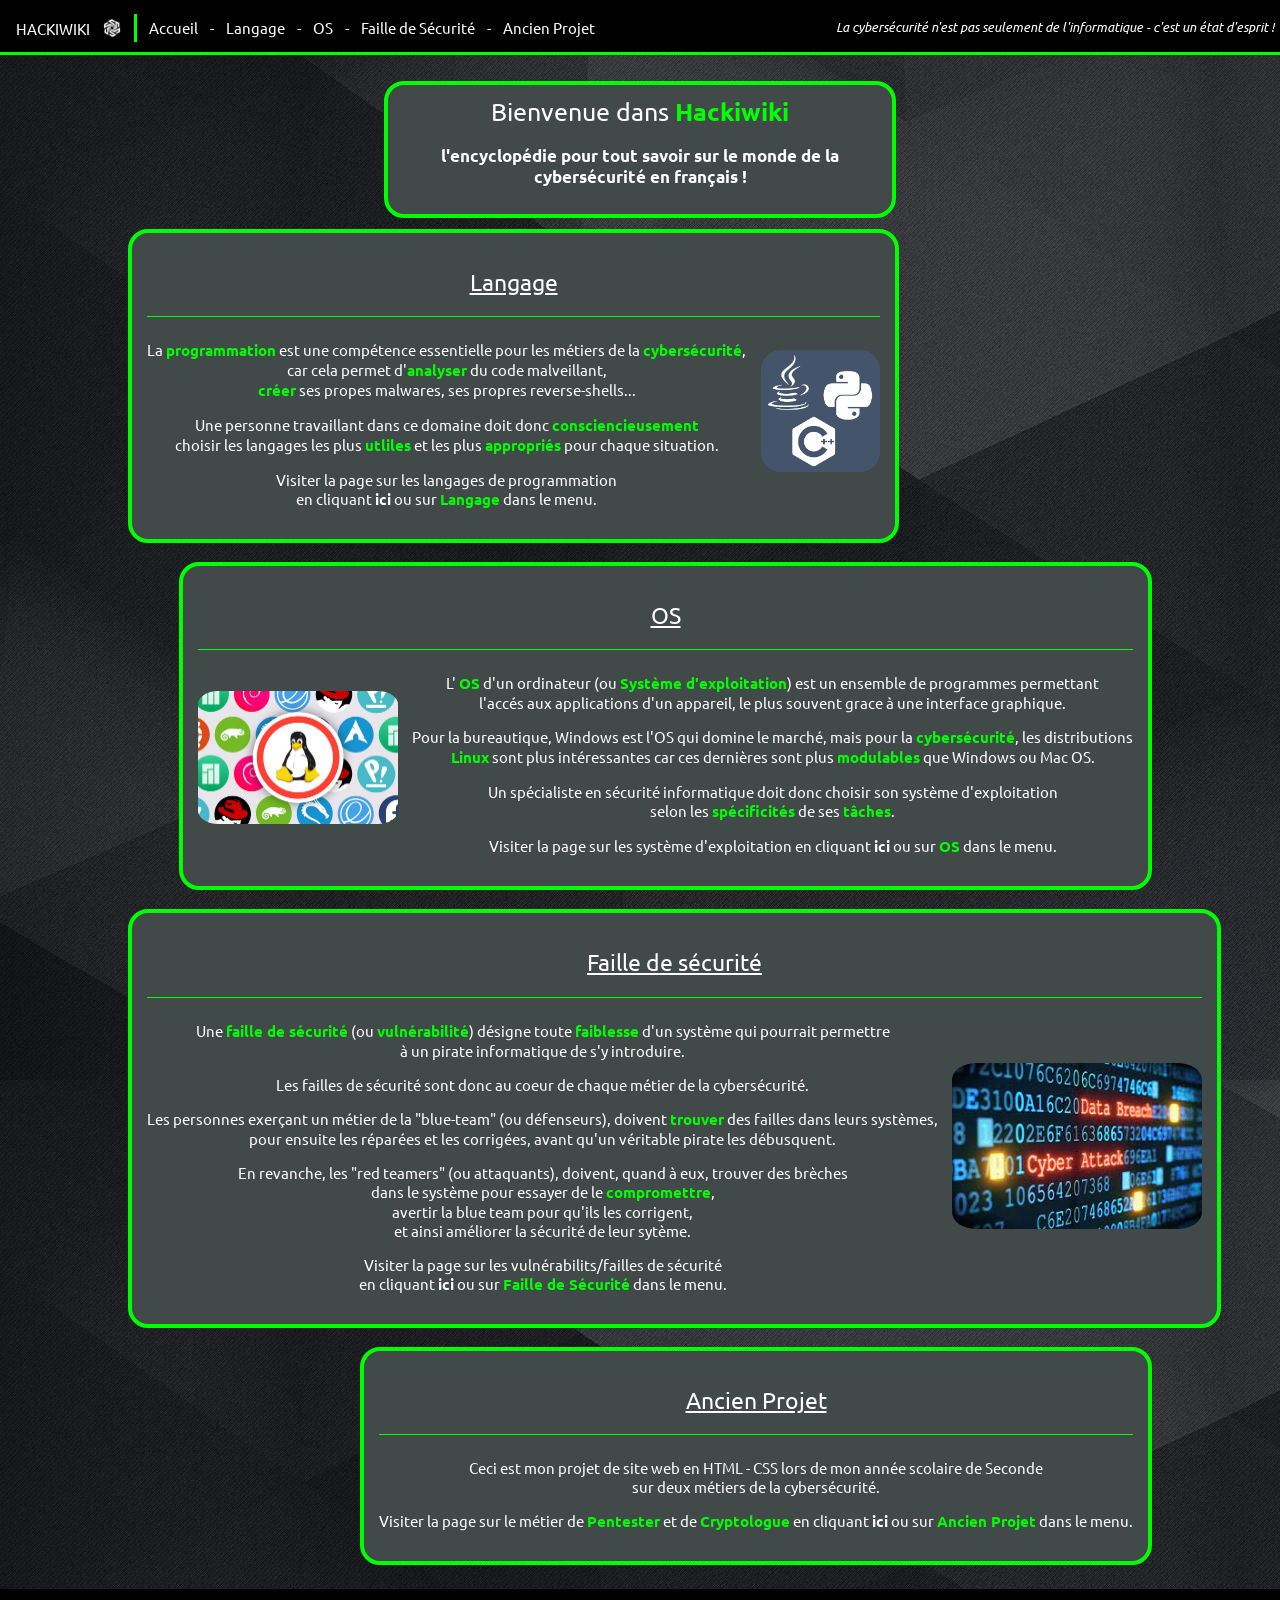
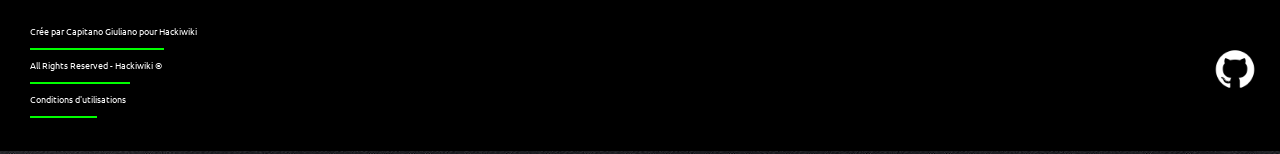
<file: index.html>
<!DOCTYPE html>
<html lang="en">

    <head>

        <meta charset="utf8">
        <meta http-equiv="X-UA-Compatible" content="IE=edge">
        <meta name="viewport" content="width=device-width, initial-scale=1.0">

        <link rel="stylesheet" href="Styles/index.css">

        <link rel="preconnect" href="https://fonts.googleapis.com">
        <link rel="preconnect" href="https://fonts.gstatic.com" crossorigin>
        <link href="https://fonts.googleapis.com/css2?family=Bebas+Neue&family=Odibee+Sans&family=Ubuntu:wght@300&display=swap" rel="stylesheet">

        <title>
            Hackiwiki
        </title>

        <link rel="shortcut icon" type="image/x-icon" href="Images/logo.png" />

    </head>
    
    <body>
    
        <header>

            <div class="menu">
        
                <ul>
                    <li class="title"><a href="index.html" style="font-size: 15px; margin-left: 10px;">HACKIWIKI</a></li>
                    <li><a href="index.html"> <img src="Images/logo.png" alt="logo"></a></li>
                    <li style="margin-top: 0;"><div class="vertical_line"></div></li>
                    <li class="button"><a href="index.html">Accueil</a></li>
                    <li>-</li>
                    <li class="button"><a href="language.html">Langage</a></li>
                    <li>-</li>
                    <li class="button"><a href="os.html">OS</a></li>
                    <li>-</li>
                    <li class="button"><a href="breach.html">Faille de Sécurité</a></li>
                    <li>-</li>
                    <li class="button"><a href="https://giulianocap.github.io/SNT/main.html" target="_blank"">Ancien Projet</a></li>
                    <li class="slogan" style="float:right">La cybersécurité n'est pas seulement de l'informatique - c'est un état d'esprit !</li>
                    <div class="horizontal-line"></div>
                </ul>
                
            </div>

        </header>

        <div class="slogan">
            <h2>    
                <em>La cybersécurité n'est pas seulement de l'informatique - c'est un état d'esprit !</em>
            </h2>
        </div>
    

    <main>
        <section id="intro" style="margin-top: 2.3%;">

            <h2 class="welcome">
                Bienvenue dans <span class="green_text">Hackiwiki</span>
            </h2>

            <h3 style="font-size: 17px;">
                l'encyclopédie pour tout savoir sur le monde de la cybersécurité en français !
            </h3>
                
        </section>

        <section id="left">

            <h2 class="title">
                Langage
            </h2>

            <hr>

            <div class="text">
                <p>
                    La <span class="green_text">programmation</span> est une compétence essentielle pour les métiers de la <span class="green_text">cybersécurité</span>, <br>
                    car cela permet d'<span class="green_text">analyser</span> du code malveillant,<br>
                    <span class="green_text">créer</span> ses propes malwares, ses propres reverse-shells...
                </p>
                <p>
                    Une personne travaillant dans ce domaine doit donc <span class="green_text">consciencieusement</span><br>
                    choisir les langages les plus <span class="green_text">utliles</span> et les plus <span class="green_text">appropriés</span> pour chaque situation.
                </p>
                <p>
                    Visiter la page sur les langages de programmation<br>
                    en cliquant <a href="language.html" class="link">ici</a> ou sur <span class="green_text">Langage</span> dans le menu.
                </p>
            </div>

            <div class="img_langage">
                <img src="Images/program_lang.png" alt="programming_languages">
            </div>

        </section>


        <section id="right">

            <h2 class="title">
                OS
            </h2>
            
            <hr>

            <div class="img_os">
                <img src="Images/os.png" alt="os">
            </div>

            <div class="text">
                <p>
                    L' <span class="green_text">OS</span> d'un ordinateur (ou <span class="green_text">Système d'exploitation</span>) est un ensemble de programmes permettant<br>
                    l'accés aux applications d'un appareil, le plus souvent grace à une interface graphique.
                </p>
                <p>
                    Pour la bureautique, Windows est l'OS qui domine le marché, mais pour la <span class="green_text">cybersécurité</span>, les distributions<br>
                    <span class="green_text">Linux</span> sont plus intéressantes car ces dernières sont plus <span class="green_text">modulables</span> que Windows ou Mac OS.
                </p>
                <p>
                    Un spécialiste en sécurité informatique doit donc choisir son système d'exploitation<br>
                    selon les <span class="green_text">spécificités</span> de ses <span class="green_text">tâches</span>.
                </p>
                <p>
                    Visiter la page sur les système d'exploitation en cliquant <a href="os.html" class="link">ici</a> ou sur <span class="green_text">OS</span> dans le menu.
                </p>
            </div>

        </section>

        <section id="left">

            <h2 class="title">
                Faille de sécurité
            </h2>

            <hr>

            <div class="text">
                <p>
                    Une <span class="green_text">faille de sécurité</span> (ou <span class="green_text">vulnérabilité</span>) désigne toute <span class="green_text">faiblesse</span> d'un système qui pourrait permettre<br>
                    à un pirate informatique de s'y introduire.
                </p>
                <p>
                    Les failles de sécurité sont donc au coeur de chaque métier de la cybersécurité.
                </p>
                <p>
                    Les personnes exerçant un métier de la "blue-team" (ou défenseurs), doivent <span class="green_text">trouver</span> des failles dans leurs systèmes,<br> 
                    pour ensuite les réparées et les corrigées, avant qu'un véritable pirate les débusquent.
                </p>
                <p>
                    En revanche, les "red teamers" (ou attaquants), doivent, quand à eux, trouver des brèches <br>
                    dans le système pour essayer de le <span class="green_text">compromettre</span>,<br>
                    avertir la blue team pour qu'ils les corrigent,<br>
                    et ainsi améliorer la sécurité de leur sytème.
                </p>
                <p>
                    Visiter la page sur les vulnérabilits/failles de sécurité<br>
                    en cliquant <a href="breach.html" class="link">ici</a> ou sur <span class="green_text">Faille de Sécurité</span> dans le menu.
                </p>
            </div>

            <div class="img_breach">
                <img src="Images/breach.png" alt="breach">
            </div>

        </section>

        <section id="right">

            <h2 class="title">
                Ancien Projet
            </h2>
            
            <hr>

            <div class="text">
                <p>
                    Ceci est mon projet de site web en HTML - CSS lors de mon année scolaire de Seconde<br>
                    sur deux métiers de la cybersécurité.
                </p>
                <p>
                    Visiter la page sur le métier de <span class="green_text">Pentester</span> et de <span class="green_text">Cryptologue</span> en cliquant <a href="os.html" class="link">ici</a> ou sur <span class="green_text">Ancien Projet</span> dans le menu.
                </p>
            </div>

        </section>

    </main>

    <footer>
        <div>
            <ul>
                <li>Crée par Capitano Giuliano pour Hackiwiki</li>
                <li><div class="horizontal-line" style="width: 80%;"></div></li>
                <li>All Rights Reserved - Hackiwiki &copy;</li>
                <li><div class="horizontal-line" style="width: 60%;"></div></li>
                <li><a href="https://policies.google.com/terms?hl=fr" target="_blank">Conditions d'utilisations</a></li>
                <li><div class="horizontal-line" style="width: 40%;"></div></li>
            </ul>
        </div>

        <a href="https://github.com/GiulianoCap" target="_blank" class="github"><img src="Images/github.png" alt="GitHub"></a>

    </footer>

    </body>

</html>
</file>
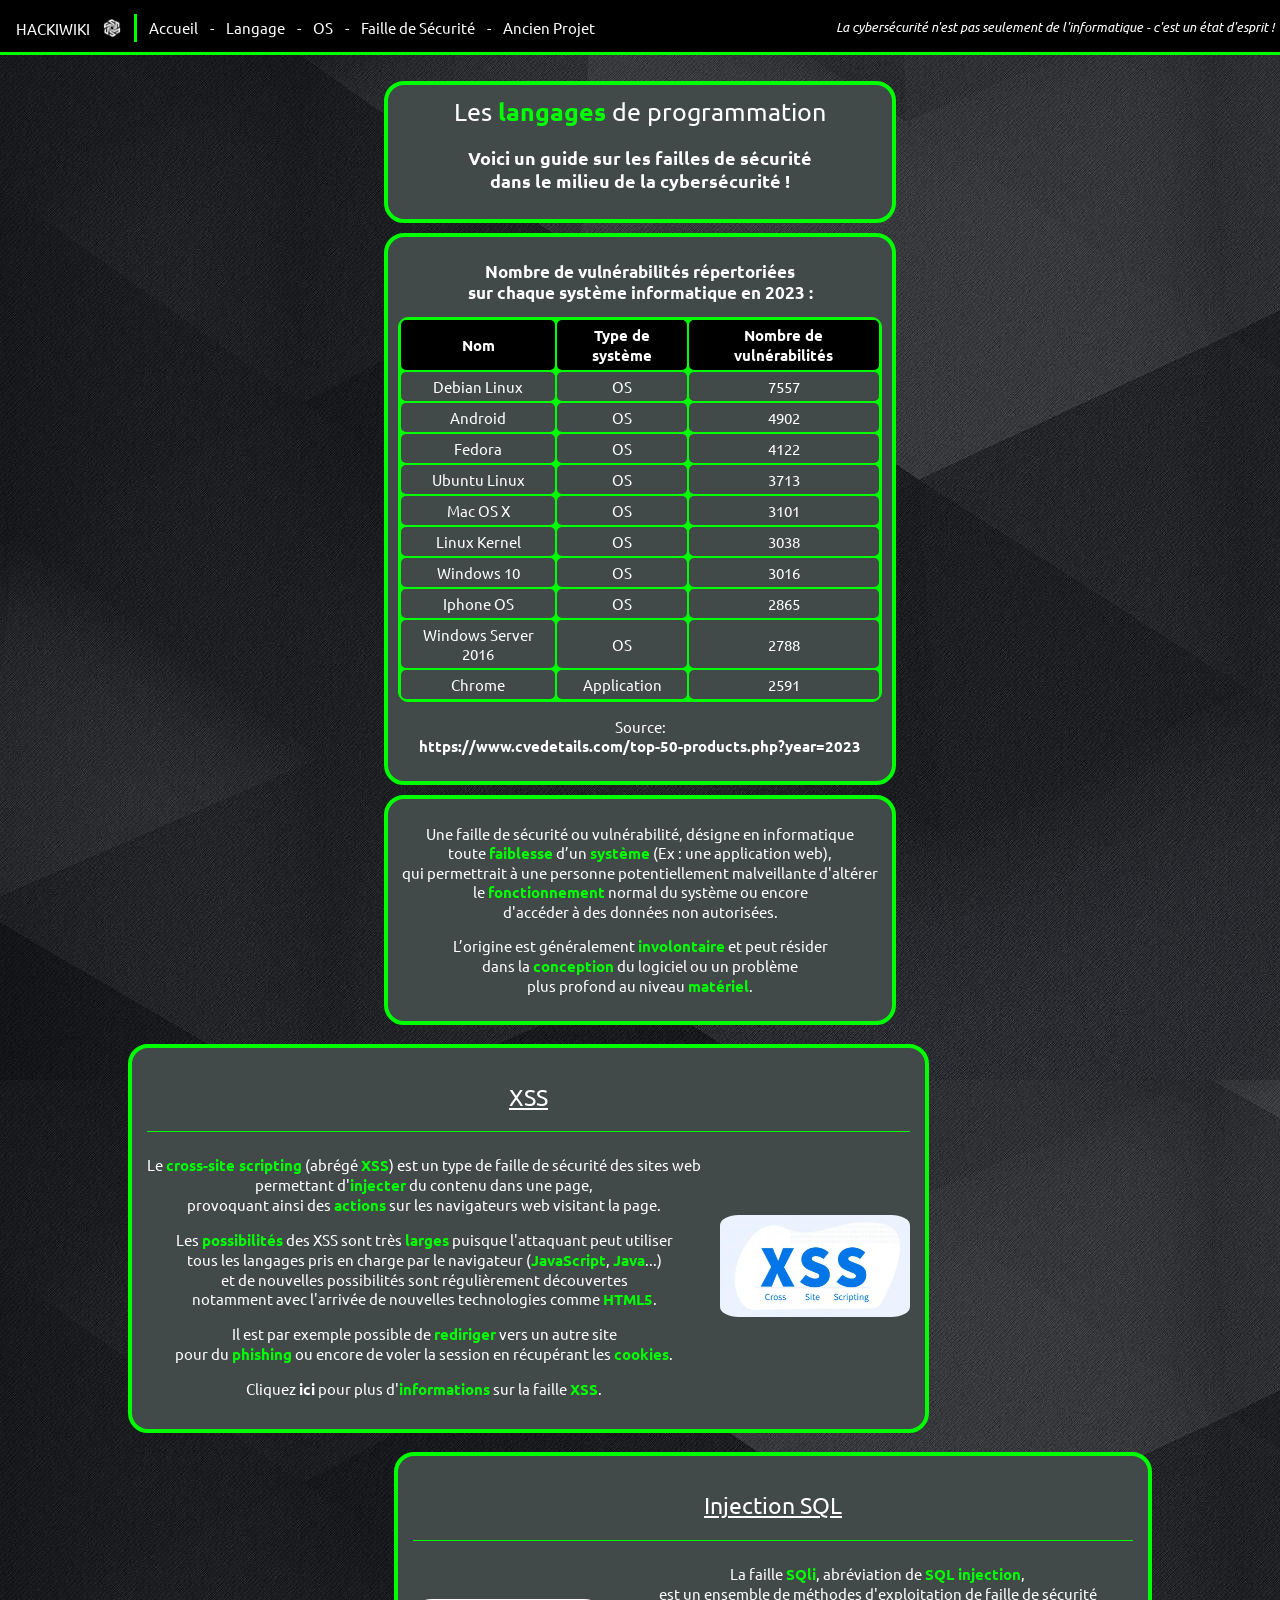
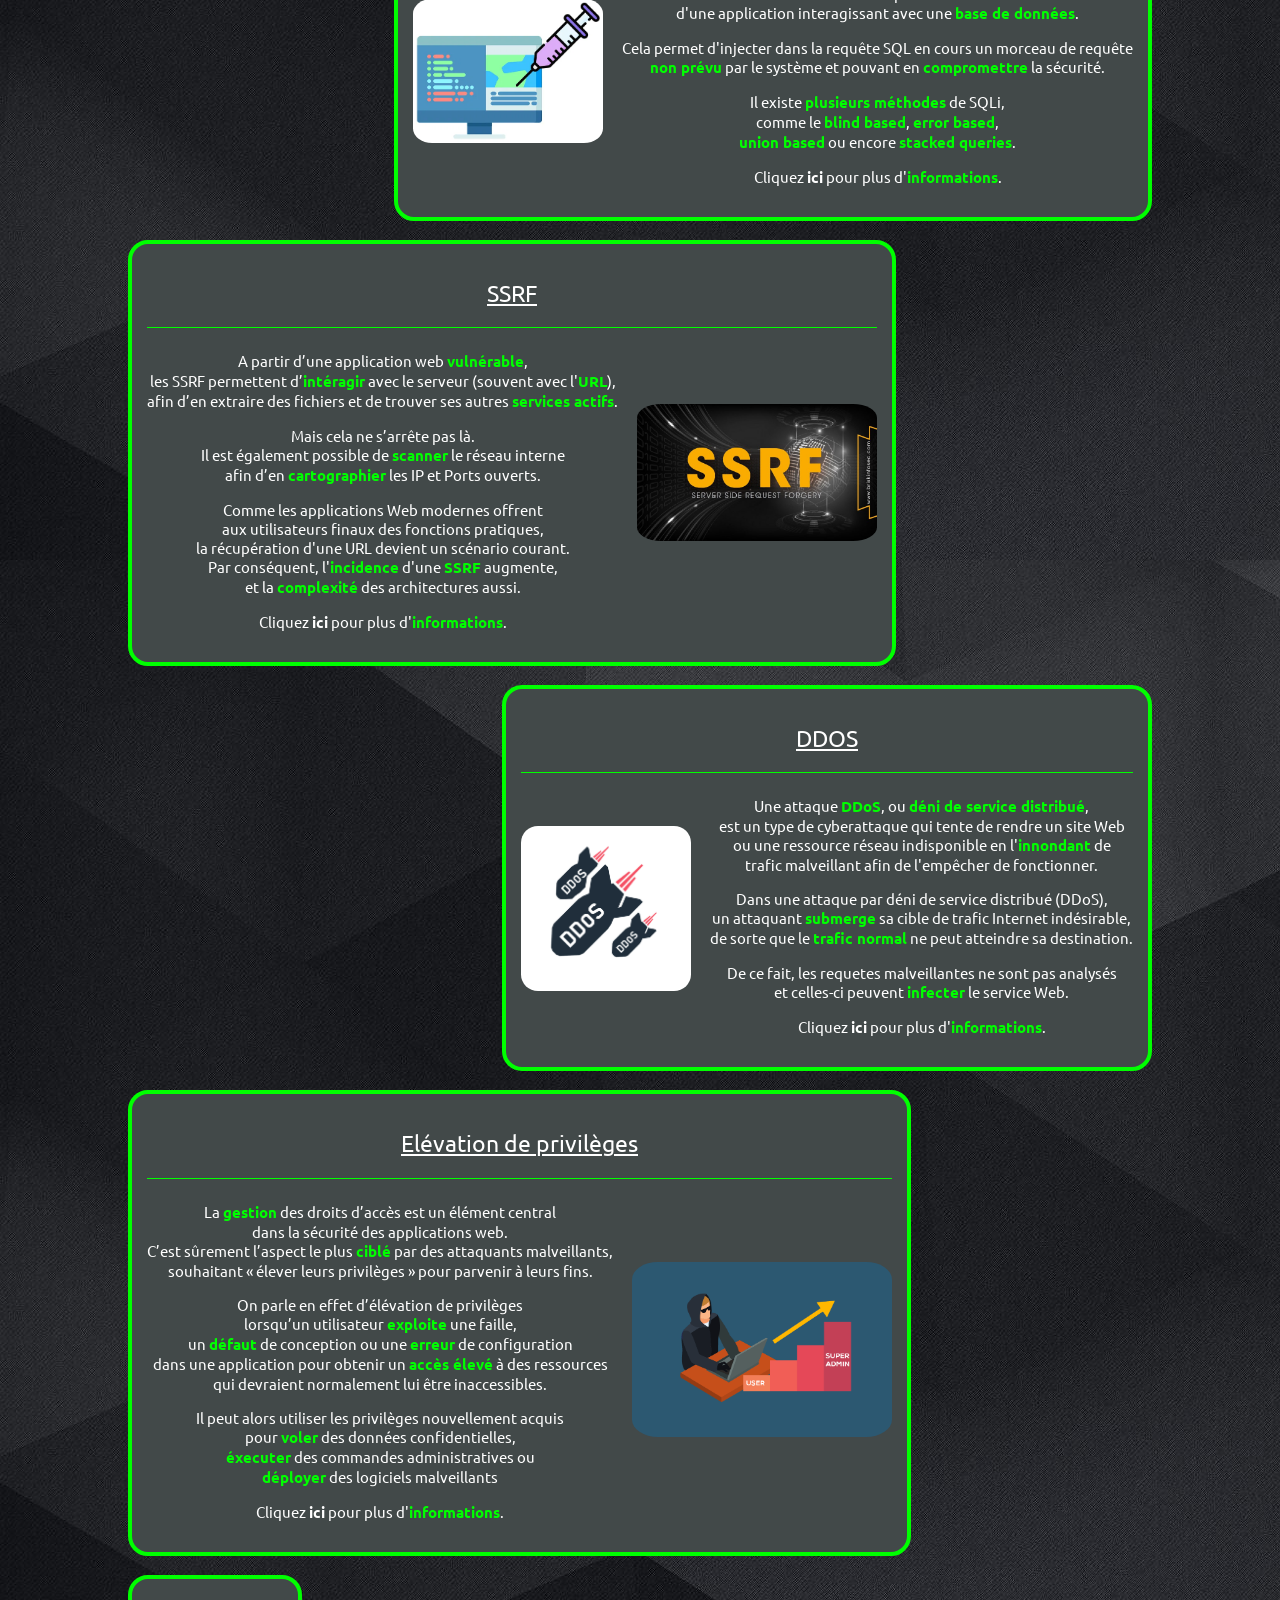
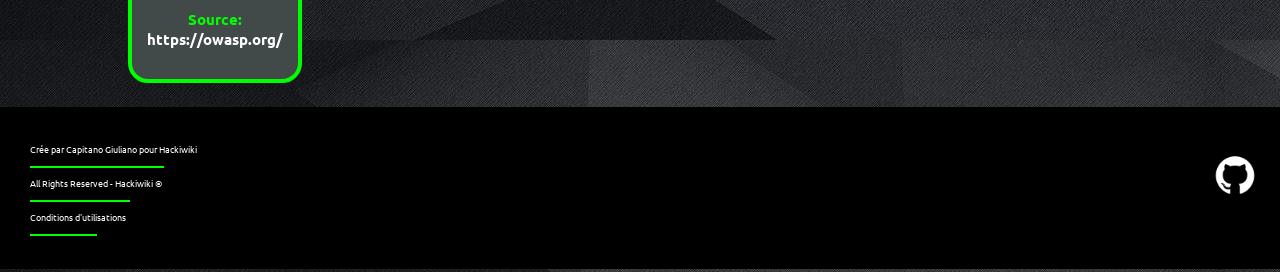
<file: breach.html>
<!DOCTYPE html>
<html lang="en">

    <head>

        <meta charset="utf8">
        <meta http-equiv="X-UA-Compatible" content="IE=edge">
        <meta name="viewport" content="width=device-width, initial-scale=1.0">

        <link rel="stylesheet" href="Styles/other.css">

        <link rel="preconnect" href="https://fonts.googleapis.com">
        <link rel="preconnect" href="https://fonts.gstatic.com" crossorigin>
        <link href="https://fonts.googleapis.com/css2?family=Bebas+Neue&family=Odibee+Sans&family=Ubuntu:wght@300&display=swap" rel="stylesheet">

        <title>
            Hackiwiki - Failles de sécurité
        </title>

        <link rel="shortcut icon" type="image/x-icon" href="Images/logo.png" />

    </head>
    
    <body>
    
        <header>

            <div class="menu">
        
                <ul>
                    <li class="title"><a href="index.html" style="font-size: 15px; margin-left: 10px;">HACKIWIKI</a></li>
                    <li><a href="index.html"> <img src="Images/logo.png" alt="logo"></a></li>
                    <li style="margin-top: 0;"><div class="vertical_line"></div></li>
                    <li class="button"><a href="index.html">Accueil</a></li>
                    <li>-</li>
                    <li class="button"><a href="language.html">Langage</a></li>
                    <li>-</li>
                    <li class="button"><a href="os.html">OS</a></li>
                    <li>-</li>
                    <li class="button"><a href="breach.html">Faille de Sécurité</a></li>
                    <li>-</li>
                    <li class="button"><a href="https://giulianocap.github.io/SNT/main.html" target="_blank"">Ancien Projet</a></li>
                    <li class="slogan" style="float:right">La cybersécurité n'est pas seulement de l'informatique - c'est un état d'esprit !</li>
                    <div class="horizontal-line"></div>
                </ul>
                
            </div>

        </header>

        <div class="slogan">
            <h2>    
                <em>La cybersécurité n'est pas seulement de l'informatique - c'est un état d'esprit !</em>
            </h2>
        </div>
    
    <main>
        <section id="first" style="margin-top: 2.3%;">

            <h2 class="welcome">
                Les <span class="green_text">langages</span> de programmation
            </h2>

            <h3>
                Voici un guide sur les failles de sécurité<br>
                dans le milieu de la cybersécurité !
            </h3> 
                
        </section>

        <section id="first">

            <h2 style="font-size: 17px;">
                Nombre de vulnérabilités répertoriées<br> sur chaque système informatique en 2023 :
            </h2>

            <table>
                <tbody>
                <tr>
                    <th>Nom</th>
                    <th>Type de système</th>
                    <th>Nombre de vulnérabilités</th>
                </tr>
                <tr>
                    <td>Debian Linux</td>
                    <td>OS</td>
                    <td>7557</td>
                </tr>
                
                <tr>
                    <td>Android</td>
                    <td>OS</td>
                    <td>4902</td>
                </tr>
                
                <tr>
                    <td>Fedora</td>
                    <td>OS</td>
                    <td>4122</td>
                </tr>
                
                <tr>
                    <td>Ubuntu Linux</td>
                    <td>OS</td>
                    <td>3713</td>
                </tr>
                
                <tr>
                    <td>Mac OS X</td>
                    <td>OS</td>
                    <td>3101</td>
                </tr>
                
                <tr>
                    <td>Linux Kernel</td>
                    <td>OS</td>
                    <td>3038</td>
                </tr>
                
                <tr>
                    <td>Windows 10</td>
                    <td>OS</td>
                    <td>3016</td>
                </tr>
                
                <tr>
                    <td>Iphone OS</td>
                    <td>OS</td>
                    <td>2865</td>
                </tr>
                
                <tr>
                    <td>Windows Server 2016</td>
                    <td>OS</td>
                    <td>2788</td>
                </tr>
                
                <tr>
                    <td>Chrome</td>
                    <td>Application</td>
                    <td>2591</td>
                </tr>
                
                </tbody>
            </table>

            <p>
                Source:<br>
                <a href="https://www.cvedetails.com/top-50-products.php?year=2023" target="_blank" class="link">https://www.cvedetails.com/top-50-products.php?year=2023</a>
            </p>

        </section>

        <section id="first">

            <div class="text">
                <p>
                    Une faille de sécurité ou vulnérabilité, désigne en informatique<br>
                    toute <span class="green_text">faiblesse</span> d’un <span class="green_text">système</span> (Ex : une application web),<br>
                    qui permettrait à une personne potentiellement malveillante d'altérer<br>
                    le <span class="green_text">fonctionnement</span> normal du système ou encore<br>
                    d'accéder à des données non autorisées.
                </p>
                <p>
                    L’origine est généralement <span class="green_text">involontaire</span> et peut résider<br>
                    dans la <span class="green_text">conception</span> du logiciel ou un problème<br>
                    plus profond au niveau <span class="green_text">matériel</span>.
                </p>
            </div>

        </section>

        <section id="left">

            <h2 class="title">
                XSS
            </h2>

            <hr>

            <div class="text">
                <p>
                    Le <span class="green_text">cross-site scripting</span> (abrégé <span class="green_text">XSS</span>) est un type de faille de sécurité des sites web<br>
                    permettant d'<span class="green_text">injecter</span> du contenu dans une page,<br>
                    provoquant ainsi des <span class="green_text">actions</span> sur les navigateurs web visitant la page.
                </p>
                <p>
                    Les <span class="green_text">possibilités</span> des XSS sont très <span class="green_text">larges</span> puisque l'attaquant peut utiliser<br>
                    tous les langages pris en charge par le navigateur (<span class="green_text">JavaScript</span>, <span class="green_text">Java</span>...)<br>
                    et de nouvelles possibilités sont régulièrement découvertes<br>
                    notamment avec l'arrivée de nouvelles technologies comme <span class="green_text">HTML5</span>.
                </p>
                <p>
                    Il est par exemple possible de <span class="green_text">rediriger</span> vers un autre site<br>
                    pour du <span class="green_text">phishing</span> ou encore de voler la session en récupérant les <span class="green_text">cookies</span>.
                </p>
                <p>
                    Cliquez <a href="https://python.org/" target="_blank" class="link">ici</a> pour plus d'<span class="green_text">informations</span> sur la faille <span class="green_text">XSS</span>.
                </p>
            </div>

            <div class="img_xss">
                <img src="Images/xss.png" alt="xss">
            </div>

        </section>

        <section id="right">

            <h2 class="title">
                Injection SQL
            </h2>

            <hr>

            <div class="img_sqli">
                <img src="Images/sqli.png" alt="sqli">
            </div>

            <div class="text">
                <p>
                    La faille <span class="green_text">SQli</span>, abréviation de <span class="green_text">SQL injection</span>,<br>
                    est un ensemble de méthodes d'exploitation de faille de sécurité<br>
                    d'une application interagissant avec une <span class="green_text">base de données</span>.
                </p>
                <p>
                    Cela permet d'injecter dans la requête SQL en cours un morceau de requête<br>
                    <span class="green_text">non prévu</span> par le système et pouvant en <span class="green_text">compromettre</span> la sécurité.
                </p>
                <p>
                    Il existe <span class="green_text">plusieurs méthodes</span> de SQLi,<br>
                    comme le <span class="green_text">blind based</span>, <span class="green_text">error based</span>,<br>
                    <span class="green_text">union based</span> ou encore <span class="green_text">stacked queries</span>.
                </p>
                <p>
                    Cliquez <a href="https://fr.wikipedia.org/wiki/Injection_SQL" target="_blank" class="link">ici</a> pour plus d'<span class="green_text">informations</span>.
                </p>
            </div>

        </section>

        <section id="left">

            <h2 class="title">
                SSRF
            </h2>

            <hr>

            <div class="text">
                <p>
                    A partir d’une application web <span class="green_text">vulnérable</span>,<br>
                    les SSRF permettent d’<span class="green_text">intéragir</span> avec le serveur (souvent avec l'<span class="green_text">URL</span>),<br>
                    afin d’en extraire des fichiers et de trouver ses autres <span class="green_text">services actifs</span>.
                </p>
                <p>
                    Mais cela ne s’arrête pas là.<br>
                    Il est également possible de <span class="green_text">scanner</span> le réseau interne<br>
                    afin d’en <span class="green_text">cartographier</span> les IP et Ports ouverts.
                </p>
                <p>
                    Comme les applications Web modernes offrent<br>
                    aux utilisateurs finaux des fonctions pratiques,<br>
                    la récupération d'une URL devient un scénario courant.<br>
                    Par conséquent, l'<span class="green_text">incidence</span> d'une <span class="green_text">SSRF</span> augmente,<br>
                    et la <span class="green_text">complexité</span> des architectures aussi.
                </p>
                <p>
                    Cliquez <a href="https://owasp.org/Top10/fr/A10_2021-Server-Side_Request_Forgery_%28SSRF%29/" target="_blank" class="link">ici</a> pour plus d'<span class="green_text">informations</span>.
                </p>
            </div>

            <div class="img_ssrf">
                <img src="Images/ssrf.png" alt="ssrf">
            </div>

        </section>

        <section id="right">

            <h2 class="title">
                DDOS
            </h2>

            <hr>  

            <div class="img_ddos">
                <img src="Images/ddos.png" alt="ddos">
            </div>

            <div class="text">
                <p>
                    Une attaque <span class="green_text">DDoS</span>, ou <span class="green_text">déni de service distribué</span>,<br>
                    est un type de cyberattaque qui tente de rendre un site Web<br>
                    ou une ressource réseau indisponible en l'<span class="green_text">innondant</span> de<br>
                    trafic malveillant afin de l'empêcher de fonctionner.
                </p>
                <p>
                    Dans une attaque par déni de service distribué (DDoS),<br>
                    un attaquant <span class="green_text">submerge</span> sa cible de trafic Internet indésirable,<br>
                    de sorte que le <span class="green_text">trafic normal</span> ne peut atteindre sa destination.
                </p>

                <p>
                    De ce fait, les requetes malveillantes ne sont pas analysés<br>
                    et celles-ci peuvent <span class="green_text">infecter</span> le service Web.
                </p>

                <p>
                    Cliquez <a href="https://www.akamai.com/fr/our-thinking/ddos#:~:text=Signification%20d'une%20attaque%20DDoS,de%20l'emp%C3%AAcher%20de%20fonctionner." target="_blank" class="link">ici</a> pour plus d'<span class="green_text">informations</span>.
                </p>
            </div>

        </section>

        <section id="left">

            <h2 class="title">
                Elévation de privilèges
            </h2>

            <hr>

            <div class="text">
                <p>
                    La <span class="green_text">gestion</span> des droits d’accès est un élément central<br>
                    dans la sécurité des applications web.<br>
                    C’est sûrement l’aspect le plus <span class="green_text">ciblé</span> par des attaquants malveillants,<br>
                    souhaitant « élever leurs privilèges » pour parvenir à leurs fins.
                </p>
                <p>
                    On parle en effet d’élévation de privilèges<br>
                    lorsqu’un utilisateur <span class="green_text">exploite</span> une faille,<br>
                    un <span class="green_text">défaut</span> de conception ou une <span class="green_text">erreur</span> de configuration<br>
                    dans une application pour obtenir un <span class="green_text">accès élevé</span> à des ressources<br>
                    qui devraient normalement lui être inaccessibles.
                <p>
                    Il peut alors utiliser les privilèges nouvellement acquis<br>
                    pour <span class="green_text">voler</span> des données confidentielles,<br>
                    <span class="green_text">éxecuter</span> des commandes administratives ou<br>
                    <span class="green_text">déployer</span> des logiciels malveillants
                </p>
                <p>
                    Cliquez <a href="https://www.vaadata.com/blog/fr/comment-renforcer-la-securite-de-vos-applications-web-pour-contrer-les-attaques-les-plus-courantes/" target="_blank" class="link">ici</a> pour plus d'<span class="green_text">informations</span>.
                </p>
            </div>

            <div class="img_privilege-escalation">
                <img src="Images/privileges-escalation.png" alt="programming_languages">
            </div>

        </section>

        <section id="left"> 

            <div class="text">
            
                <p>
            
                    <span class="green_text">Source:</span> <br>
                    <a href="https://owasp.org/Top10/fr/" target="_blank" class="link">https://owasp.org/</a>
            
                </p>
            
            </div>
        
        </section>

    </main>


    <footer>
        <div>
            <ul>
                <li>Crée par Capitano Giuliano pour Hackiwiki</li>
                <li><div class="horizontal-line" style="width: 80%;"></div></li>
                <li>All Rights Reserved - Hackiwiki &copy;</li>
                <li><div class="horizontal-line" style="width: 60%;"></div></li>
                <li><a href="https://policies.google.com/terms?hl=fr" target="_blank">Conditions d'utilisations</a></li>
                <li><div class="horizontal-line" style="width: 40%;"></div></li>
            </ul>
        </div>

        <a href="https://github.com/GiulianoCap" target="_blank" class="github"><img src="Images/github.png" alt="GitHub"></a>

    </footer>

    </body>

</html>
</file>
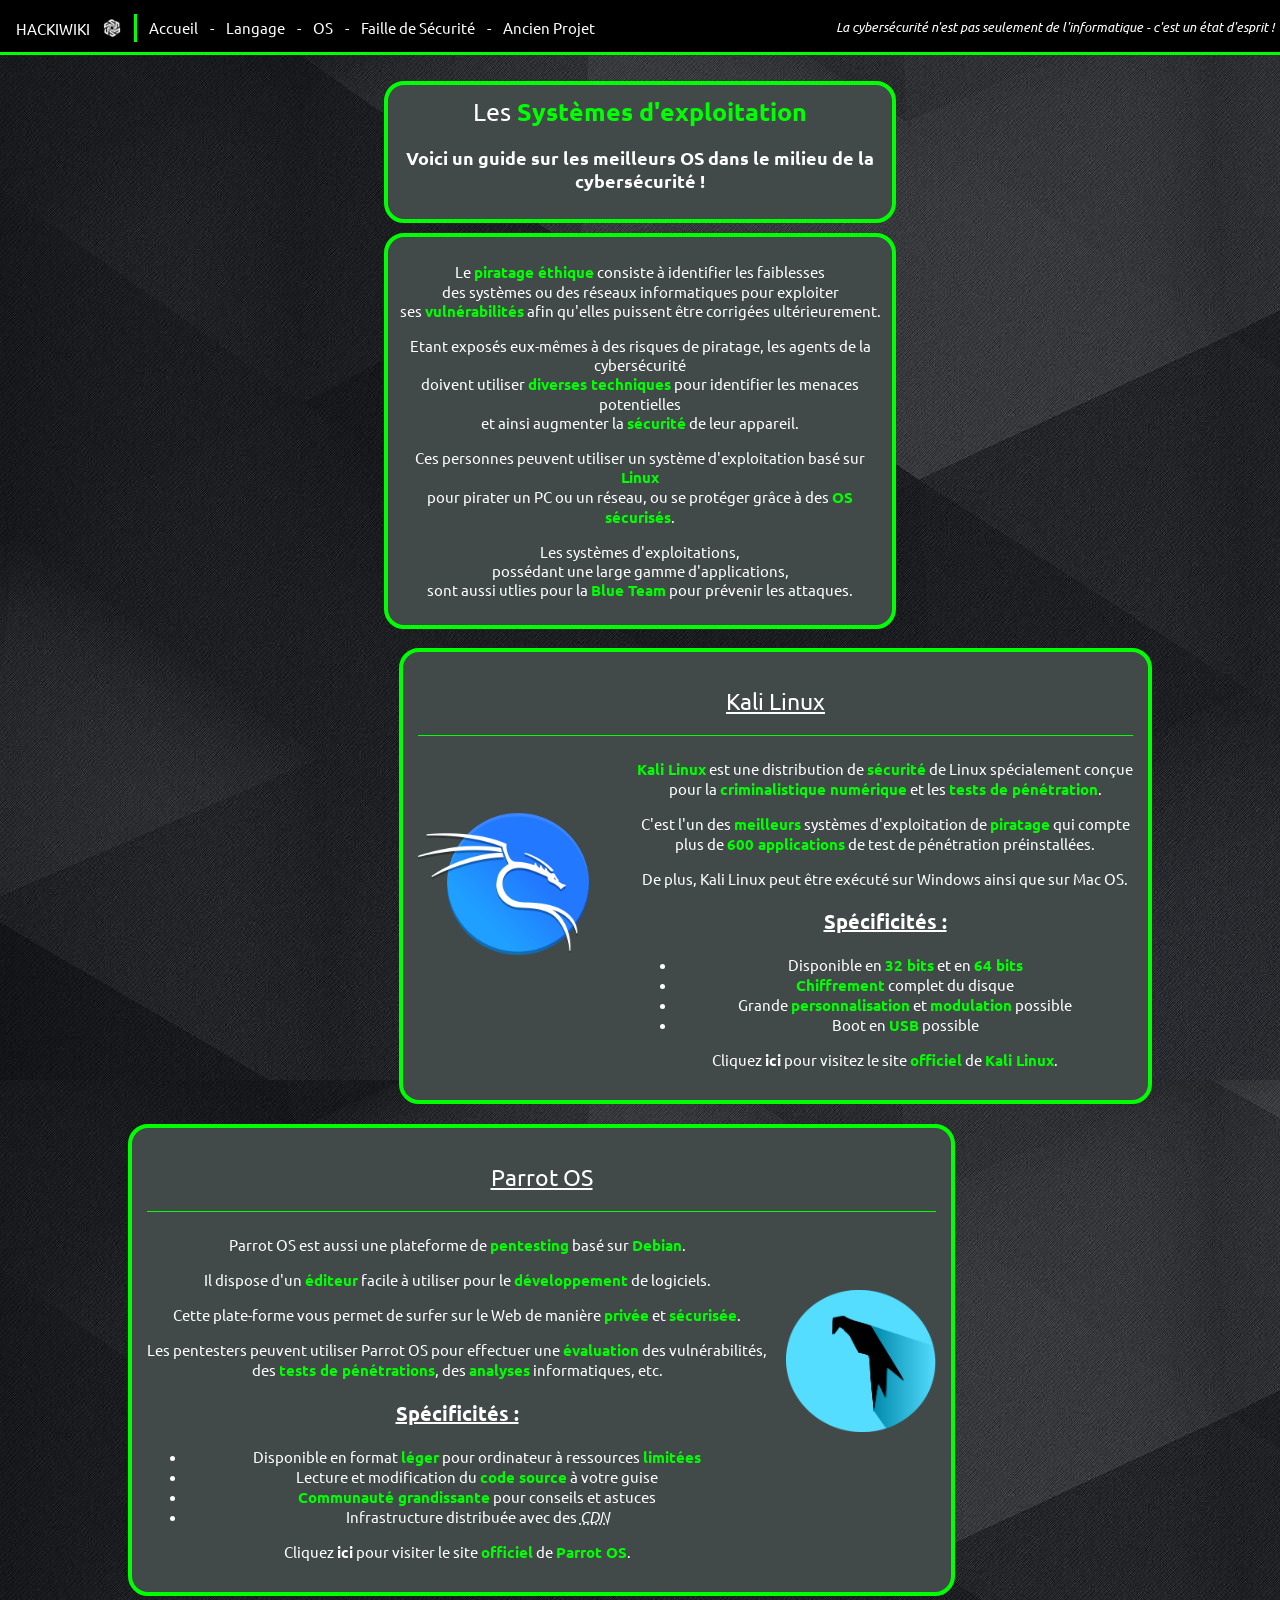
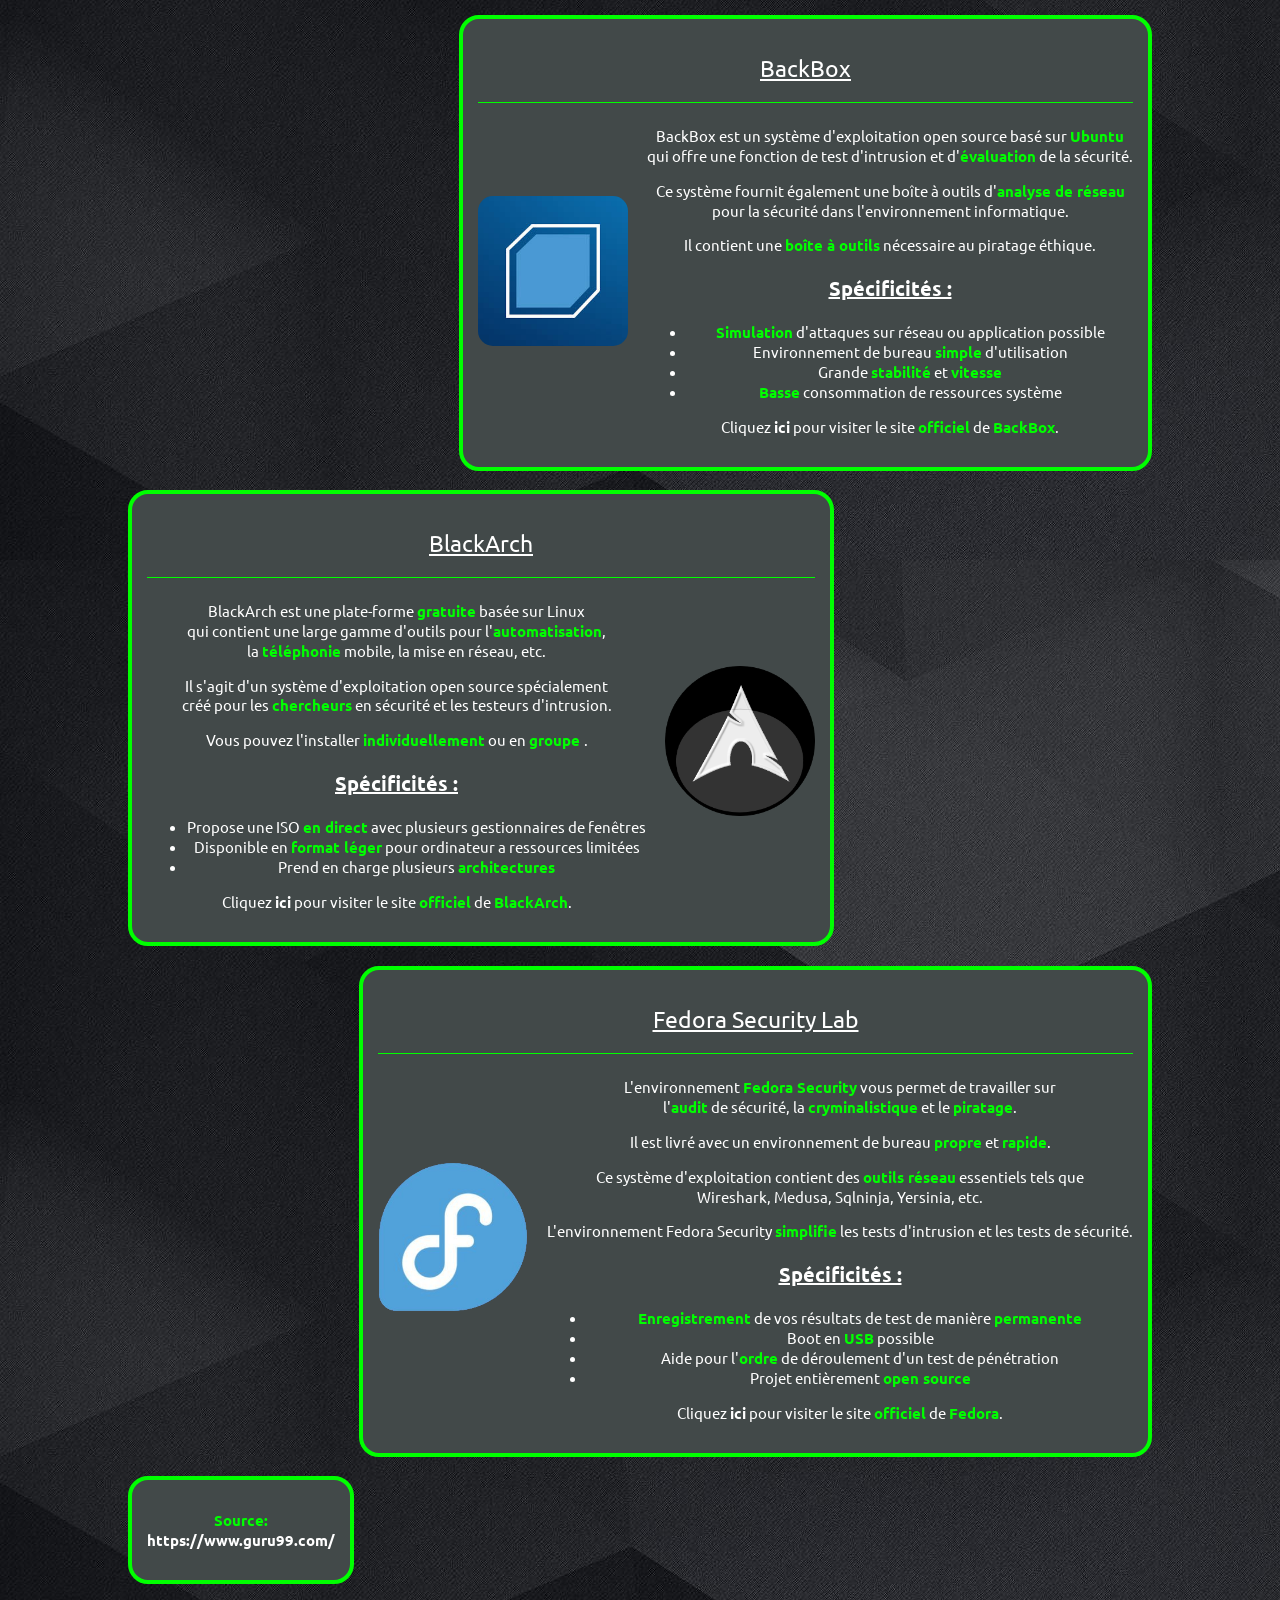
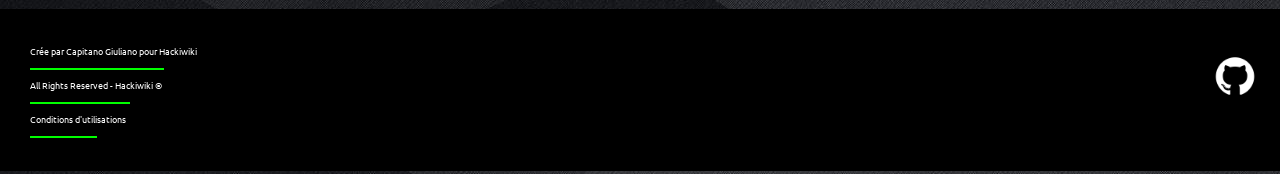
<file: os.html>
<!DOCTYPE html>
<html lang="en">

    <head>

        <meta charset="utf8">
        <meta http-equiv="X-UA-Compatible" content="IE=edge">
        <meta name="viewport" content="width=device-width, initial-scale=1.0">

        <link rel="stylesheet" href="Styles/other.css">

        <link rel="preconnect" href="https://fonts.googleapis.com">
        <link rel="preconnect" href="https://fonts.gstatic.com" crossorigin>
        <link href="https://fonts.googleapis.com/css2?family=Bebas+Neue&family=Odibee+Sans&family=Ubuntu:wght@300&display=swap" rel="stylesheet">

        <title>
            Hackiwiki - OS
        </title>

        <link rel="shortcut icon" type="image/x-icon" href="Images/logo.png" />

    </head>
    
    <body>
    
        <header>

            <div class="menu">
        
                <ul>
                    <li class="title"><a href="index.html" style="font-size: 15px; margin-left: 10px;">HACKIWIKI</a></li>
                    <li><a href="index.html"> <img src="Images/logo.png" alt="logo"></a></li>
                    <li style="margin-top: 0;"><div class="vertical_line"></div></li>
                    <li class="button"><a href="index.html">Accueil</a></li>
                    <li>-</li>
                    <li class="button"><a href="language.html">Langage</a></li>
                    <li>-</li>
                    <li class="button"><a href="os.html">OS</a></li>
                    <li>-</li>
                    <li class="button"><a href="breach.html">Faille de Sécurité</a></li>
                    <li>-</li>
                    <li class="button"><a href="https://giulianocap.github.io/SNT/main.html" target="_blank"">Ancien Projet</a></li>
                    <li class="slogan" style="float:right">La cybersécurité n'est pas seulement de l'informatique - c'est un état d'esprit !</li>
                    <div class="horizontal-line"></div>
                </ul>
                
            </div>

        </header>

        <div class="slogan">
            <h2>    
                <em>La cybersécurité n'est pas seulement de l'informatique - c'est un état d'esprit !</em>
            </h2>
        </div>
    
    <main>
        <section id="first" style="margin-top: 2.3%;"s>

            <h2 class="welcome">
                Les <span class="green_text">Systèmes d'exploitation</span>
            </h2>

            <h3>
                Voici un guide sur les meilleurs OS dans le milieu de la cybersécurité !
            </h3> 
                
        </section>

        <section id="first">

            <p>
                Le <span class="green_text">piratage éthique</span> consiste à identifier les faiblesses<br>
                des systèmes ou des réseaux informatiques pour exploiter<br>
                ses <span class="green_text">vulnérabilités</span> afin qu'elles puissent être corrigées ultérieurement.<br>
            </p>
            <p>
                Etant exposés eux-mêmes à des risques de piratage, les agents de la cybersécurité<br>
                doivent utiliser <span class="green_text">diverses techniques</span> pour identifier les menaces potentielles<br>
                et ainsi augmenter la <span class="green_text">sécurité</span> de leur appareil.<br>
            </p>
            <p>
                Ces personnes peuvent utiliser un système d'exploitation basé sur <span class="green_text">Linux</span><br>
                pour pirater un PC ou un réseau, ou se protéger grâce à des <span class="green_text">OS sécurisés</span>.<br>
            </p>
            <p>
                Les systèmes d'exploitations,<br>
                possédant une large gamme d'applications,<br>
                sont aussi utlies pour la <span class="green_text">Blue Team</span> pour prévenir les attaques.
            </p>

        </section>

        <section id="right">

            <h2 class="title">
                Kali Linux
            </h2>

            <hr>

            <div class="img_kali">
                <img src="Images/kali.png" alt="kali_linux">
            </div>

            <div class="text">
                <p>
                    <span class="green_text">Kali Linux</span> est une distribution de <span class="green_text">sécurité</span> de Linux spécialement conçue<br>
                    pour la <span class="green_text">criminalistique numérique</span> et les <span class="green_text">tests de pénétration</span>.
                </p>
                <p>
                    C'est l'un des <span class="green_text">meilleurs</span> systèmes d'exploitation de <span class="green_text">piratage</span> qui compte<br>
                    plus de <span class="green_text">600 applications</span> de test de pénétration préinstallées.<br>
                </p>
                <p>
                    De plus, Kali Linux peut être exécuté sur Windows ainsi que sur Mac OS.
                </p>

                <h3 class="title2">
                    Spécificités :
                </h3>

                <ul>
                    <li>Disponible en <span class="green_text">32 bits</span> et en <span class="green_text">64 bits</span></li>
                    <li><span class="green_text">Chiffrement</span> complet du disque</li>
                    <li>Grande <span class="green_text">personnalisation</span> et <span class="green_text">modulation</span> possible</li>
                    <li>Boot en <span class="green_text">USB</span> possible</li>
                </ul>

                <p>
                    Cliquez <a href="https://kali.org/" target="_blank" class="link">ici</a> pour visitez le site <span class="green_text">officiel</span> de <span class="green_text">Kali Linux</span>.
                </p>
            </div>

        </section>

        <section id="left">

            <h2 class="title">
                Parrot OS
            </h2>

            <hr>

            <div class="text">
                <p>
                    Parrot OS est aussi une plateforme de <span class="green_text">pentesting</span> basé sur <span class="green_text">Debian</span>.
                </p>
                <p>
                    Il dispose d'un <span class="green_text">éditeur</span> facile à utiliser pour le <span class="green_text">développement</span> de logiciels.
                </p>
                <p>
                    Cette plate-forme vous permet de surfer sur le Web de manière <span class="green_text">privée</span> et <span class="green_text">sécurisée</span>.
                </p>
                <p>
                    Les pentesters peuvent utiliser Parrot OS pour effectuer une <span class="green_text">évaluation</span> des vulnérabilités,<br>
                    des <span class="green_text">tests de pénétrations</span>, des <span class="green_text">analyses</span> informatiques, etc.
                </p>

                <h3 class="title2">
                    Spécificités :
                </h3>

                <ul>
                    <li>Disponible en format <span class="green_text">léger</span> pour ordinateur à ressources <span class="green_text">limitées</span></li>
                    <li>Lecture et modification du <span class="green_text">code source</span> à votre guise</li>
                    <li><span class="green_text">Communauté grandissante</span> pour conseils et astuces</li>
                    <li>Infrastructure distribuée avec des <dfn><abbr title="Content Distribution Network">CDN</abbr></dfn> </li>
                </ul>
                
                <p>
                    Cliquez <a href="https://www.parrotsec.org/" target="_blank" class="link">ici</a> pour visiter le site <span class="green_text">officiel</span> de <span class="green_text">Parrot OS</span>.
                </p>
            </div>

            <div class="img_parrot">
                <img src="Images/parrot.png" alt="parrot_os">
            </div>

        </section>

        <section id="right">

            <h2 class="title">
                BackBox
            </h2>

            <hr>
            
            <div class="img_backbox">
                <img src="Images/backbox.png" alt="backbox">
            </div>

            <div class="text">
                <p>
                    BackBox est un système d'exploitation open source basé sur <span class="green_text">Ubuntu</span><br>
                    qui offre une fonction de test d'intrusion et d'<span class="green_text">évaluation</span> de la sécurité.
                </p>
                <p>
                    Ce système fournit également une boîte à outils d'<span class="green_text">analyse de réseau</span><br>
                    pour la sécurité dans l'environnement informatique.
                </p>
                <p>
                    Il contient une <span class="green_text">boîte à outils</span> nécessaire au piratage éthique.
                </p>

                <h3 class="title2">
                    Spécificités :
                </h3>

                <ul>
                    <li><span class="green_text">Simulation</span> d'attaques sur réseau ou application possible</li>
                    <li>Environnement de bureau <span class="green_text">simple</span> d'utilisation</li>
                    <li>Grande <span class="green_text">stabilité</span> et <span class="green_text">vitesse</span></li>
                    <li><span class="green_text">Basse</span> consommation de ressources système</li>
                </ul>

                <p>
                    Cliquez <a href="https://www.backbox.org/" target="_blank" class="link">ici</a> pour visiter le site <span class="green_text">officiel</span> de <span class="green_text">BackBox</span>.
                </p>
            </div>

        </section>

        <section id="left">

            <h2 class="title">
                BlackArch
            </h2>

            <hr>  

            <div class="text">
                <p>
                    BlackArch est une plate-forme <span class="green_text">gratuite</span> basée sur Linux<br>
                    qui contient une large gamme d'outils pour l'<span class="green_text">automatisation</span>,<br>
                    la <span class="green_text">téléphonie</span> mobile, la mise en réseau, etc.
                </p>
                <p>
                    Il s'agit d'un système d'exploitation open source spécialement<br>
                    créé pour les <span class="green_text">chercheurs</span> en sécurité et les testeurs d'intrusion.<br>
                </p>
                <p>
                    Vous pouvez l'installer <span class="green_text">individuellement</span> ou en <span class="green_text">groupe  </span>.
                </p>
                
                <h3 class="title2">
                    Spécificités :
                </h3>

                <ul>
                    <li>Propose une ISO <span class="green_text">en direct</span> avec plusieurs gestionnaires de fenêtres</li>
                    <li>Disponible en <span class="green_text">format léger</span> pour ordinateur a ressources limitées</li>
                    <li>Prend en charge plusieurs <span class="green_text">architectures</span></li>
                </ul>

                <p>
                    Cliquez <a href="https://blackarch.org/" target="_blank" class="link">ici</a> pour visiter le site <span class="green_text">officiel</span> de <span class="green_text">BlackArch</span>.
                </p>

            </div>
            
            <div class="img_blackarch">
                <img src="Images/blackarch.png" alt="blackarch">
            </div>

        </section>

        <section id="right">

            <h2 class="title">
                Fedora Security Lab
            </h2>

            <hr>
            
            <div class="img_fedora">
                <img src="Images/fedora.png" alt="fedora_sec_lab">
            </div>

            <div class="text">
                <p>
                    L'environnement <span class="green_text">Fedora Security</span> vous permet de travailler sur<br>
                    l'<span class="green_text">audit</span> de sécurité, la <span class="green_text">cryminalistique</span> et le <span class="green_text">piratage</span>.
                </p>
                <p>
                    Il est livré avec un environnement de bureau <span class="green_text">propre</span> et <span class="green_text">rapide</span>.
                </p>
                <p>
                    Ce système d'exploitation contient des <span class="green_text">outils réseau</span> essentiels tels que<br>
                    Wireshark, Medusa, Sqlninja, Yersinia, etc.
                </p>
                <p>
                    L'environnement Fedora Security <span class="green_text">simplifie</span> les tests d'intrusion et les tests de sécurité.
                </p>
                
                <h3 class="title2">
                    Spécificités :
                </h3>

                <ul>
                    <li><span class="green_text">Enregistrement</span> de vos résultats de test de manière <span class="green_text">permanente</span></li>
                    <li>Boot en <span class="green_text">USB</span> possible</li>
                    <li>Aide pour l'<span class="green_text">ordre</span> de déroulement d'un test de pénétration</li>
                    <li>Projet entièrement <span class="green_text">open source</span></li>
                </ul>

                <p>
                    Cliquez <a href="https://getfedora.org/" target="_blank" class="link">ici</a> pour visiter le site <span class="green_text">officiel</span> de <span class="green_text">Fedora</span>.
                </p>

            </div>

        </section>

        <section id="left"> 

            <div class="text">

                <p>
                    <span class="green_text">Source:</span> <br>
                    <a href="https://www.guru99.com/best-os-hacking.html" target="_blank" class="link">https://www.guru99.com/</a>
                </p>

            </div>

        </section>

    </main>


    <footer>
        <div>
            <ul>
                <li>Crée par Capitano Giuliano pour Hackiwiki</li>
                <li><div class="horizontal-line" style="width: 80%;"></div></li>
                <li>All Rights Reserved - Hackiwiki &copy;</li>
                <li><div class="horizontal-line" style="width: 60%;"></div></li>
                <li><a href="https://policies.google.com/terms?hl=fr" target="_blank">Conditions d'utilisations</a></li>
                <li><div class="horizontal-line" style="width: 40%;"></div></li>
            </ul>
        </div>

        <a href="https://github.com/GiulianoCap" target="_blank" class="github"><img src="Images/github.png" alt="GitHub"></a>

    </footer>

    </body>

</html>
</file>
<file: Styles/index.css>
/* CSS pour la page en général */

* {
    color: #fff;
}

html {
    background-image: url(../Images/background.png);
    font-family: 'Ubuntu', sans-serif;
    margin:0;
    padding:0;
}

body{
    margin: 0;
    padding: 0;
    overflow-x: hidden;
}

hr{
    height: 1px;
    background-color: #00ff00;
    border: none;
}

img {
    border-radius: 10%;
}

a {
    text-decoration: none;
}

.green_text {
    color:#00ff00;
    font-weight: bold;
}

main section{
    background-color: #424949; 
}

main section div{
    display: inline-block;
}

div.text {
    display: top;
    vertical-align: top;
    font-size: 15px;
}

.link {
    text-decoration: none;
    font-weight: bold;
}

section .title {
    font-size: 23px;
    font-weight: normal;
    text-decoration: underline;
}

/* Header */

header ul {
    list-style-type: none;
    background-color: #000;
    font-size: 15px;
    margin: 0;
    padding: 0;
    overflow: hidden;
    position: fixed;
    top: 0;
    left: 0;
    width: 100%;
}
  
header .menu li {
    margin-top: 4px;
    display: block;
    float: left;
    padding: 6px;
    padding-top: 14px;
    text-align: center;
}

header .menu li .button{
    transition: all .5s;
} 


header .menu li.button:hover:not(.active){
    font-weight: bold;
    box-shadow: 3px 2px 5px #00ff00;
    transition: all .5s;
}

header .menu li img{
    height: 20px;
    transition: transform .7s ease-in-out;
}

header .menu li img:hover {
    transform: rotate(360deg);
}

header .menu li.title {
    margin-top: 5px;
}

header .menu li.title:hover {
    box-shadow: 3px 2px 5px #00ff00;
    transition: all .5s;
}

header .menu li div.vertical_line {
    border-left: 3px solid #00ff00;
    height: 28px;
}

header .menu li.slogan {
    margin-top: 4px;
    font-size: 13px;
    font-style: italic;
    float: right;
}

header .menu .horizontal-line {
    border-bottom: 3px solid #00ff00;
    height: 52px;
    float: none;
}

/* #intro */

main section#intro {
    float: none;
    height: 100%;
    margin-left: 30%;
    margin-right: 30%;
    margin-top: 0.75%;
    margin-bottom: 0.75px;
    padding: 10px;
    border: solid 4px #00ff00;
    border-radius: 20px;
    background-color: #424949;
    text-align: center;
    font-size: 15px;
}

main #intro .welcome {
    font-size: 25px;
    font-weight: normal;
    margin: 0;
}

/* pour tous les blocks de gauche */

main section#left {
    float: left;
    height: 100%;
    margin-left: 10%;
    margin-top: 0.75%;
    margin-bottom: 0.75%;
    padding: 15px;
    border: solid 4px #00ff00;
    border-radius: 20px;
    background-color: #424949;
    text-align: center;
    width: max-content;
}

main section#left:enabled{
    background-color: white;
}

/* pour tous les blocks de droite*/

main section#right {
    float: right;
    height:100%;
    margin-right: 10%;
    margin-top: 0.75%;
    margin-bottom: 0.75%;
    padding: 15px;
    border: solid 4px #00ff00;
    border-radius: 20px;
    background-color: #424949;
    text-align: center;
    width: max-content;
}

/* diffrentes images de la page */

/* image de language */

.img_langage{
    margin: 10px;
    margin-top: 25px;
    margin-right: 0;
}

.img_langage img{
   width: 120px;
}

/* image sur os */

.img_os{
    margin: 10px;
    margin-top: 33px;
    margin-left: 0;
}

.img_os img{
   width: 200px;
}

/* image de breach */

.img_breach{
    margin: 10px;
    margin-top: 57px;
    margin-right: 0;
}

.img_breach img{
   width: 250px;
}

/* Footer */

footer{
    display: inline-block;
    margin: 0;
    margin-top: 15px;
    padding: 5px;
    color: #00ff00;
    background-color: #000;
    width: 100%;
}

footer div {
    float: left;
}

footer div ul{
    list-style-type: none;
    margin: 25px;
    padding: 0;
}

footer div ul li {
    padding-bottom: 5px;
    padding-top: 5px;
    font-size: 9px;
}

footer div ul li div.horizontal-line{
    border: none;
    border-top: solid 2px #00ff00;
}

footer a.github{
    float: right;
}

footer a img{
    width: 50px;
    margin-right: 25px;
    margin-top: 50px;
    margin-bottom: auto;
}
</file>
<file: Styles/other.css>
/* CSS pour la page en général */

* {
    color: #fff;
}

html {
    background-image: url(../Images/background.png);
    font-family: 'Ubuntu', sans-serif;
    margin:0;
    padding:0;
}

body{
    margin: 0;
    padding: 0;
    overflow-x: hidden;
}

hr{
    height: 1px;
    background-color: #00ff00;
    border: none;
}

img {
    border-radius: 10%;
}

a {
    text-decoration: none;
}

dd {
    margin: 0px;
}

.green_text {
    color:#00ff00;
    font-weight: bold;
    text-decoration: none;
}

section .title2{
    font-size: 20px;
    font-weight: bold;
    text-decoration: underline;
}

section .title{
    font-size: 23px;
    font-weight: normal;
    text-decoration: underline;
}

main section div{
    display: inline-block;
}

div.text {
    display: top;
    vertical-align: top;
    font-size: 15px;
}

.link {
    text-decoration: none;
    font-weight: bold;
}

th, td {
    padding: 5px;
    border-radius: 5px;
}

table {
    border: 1px solid #00ff00;
    width: 100%;
    background-color: #00ff00;
    border-radius: 10px;
}

th {
    background-color: #000;
    font-weight: bold;
    height: 25px;
    text-align: center;
}

main section,
td {
    background-color: #424949; 
}

/* Header qui sert de barre de navigation*/

header ul {
    list-style-type: none;
    background-color: #000;
    font-size: 15px;
    margin: 0;
    padding: 0;
    overflow: hidden;
    position: fixed;
    top: 0;
    left: 0;
    width: 100%;
}
  
header .menu li {
    margin-top: 4px;
    display: block;
    float: left;
    padding: 6px;
    padding-top: 14px;
    text-align: center;
}

header .menu li .button{
    transition: all .5s;
} 


header .menu li.button:hover:not(.active){
    font-weight: bold;
    box-shadow: 3px 2px 5px #00ff00;
    transition: all .5s;
}

header .menu li img{
    height: 20px;
    transition: transform .7s ease-in-out;
}

header .menu li img:hover {
    transform: rotate(360deg);
}

header .menu li.title {
    margin-top: 5px;
}

header .menu li.title:hover {
    box-shadow: 3px 2px 5px #00ff00;
    transition: all .5s;
}

header .menu li div.vertical_line {
    border-left: 3px solid #00ff00;
    height: 28px;
}

header .menu li.slogan {
    margin-top: 4px;
    font-size: 13px;
    font-style: italic;
    float: right;
}

header .menu .horizontal-line {
    border-bottom: 3px solid #00ff00;
    height: 52px;
    float: none;
}

/* #first */

main section#first {
    float: none;
    height: 100%;
    margin-left: 30%;
    margin-right: 30%;
    margin-top: 0.75%;
    margin-bottom: 0.75%;
    padding: 10px;
    border: solid 4px #00ff00;
    border-radius: 20px;
    text-align: center;
    font-size: 15px;
}

main #first .welcome {
    font-size: 25px;
    font-weight: normal;
    margin: 0;
}

main #first .after {
    font-size: 15px;
}

/* pour tous les blocks de gauche*/

main section#left {
    float: left;
    height:100%;
    margin-left: 10%;
    margin-top: 0.75%;
    margin-bottom: 0.75%;
    padding: 15px;
    border: solid 4px #00ff00;
    border-radius: 20px;
    text-align: center;
    width: max-content;
}

/* pour tout les blocs de droite*/

main section#right {
    float: right;
    height:100%;
    margin-right: 10%;
    margin-top: 0.75%;
    margin-bottom: 0.75%;
    padding: 15px;
    border: solid 4px #00ff00;
    border-radius: 20px;
    text-align: center;
    width: max-content;
}

/* images dans chaque section de chaque page */

/* images de langage.html */

/* image sur le python */

.img_python{
    margin: 15px;
    margin-top: 95px;
    margin-right: 0;
}

.img_python img{
   width: 150px;
}

/* image sur le javascript */

.img_js{
    margin: 15px;
    margin-top: 52px;
    margin-left: 0;
}

.img_js img{
   width: 150px;
}

/* image sur le php */

.img_php{
    margin: 15px;
    margin-top: 65px;
    margin-right: 0;
}

.img_php img{
   width: 250px;
}

/* image sur le sql */

.img_sql{
    margin: 15px;
    margin-top: 90px;
    margin-left: 0;
}

.img_sql img{
   width: 225px;
}

/* image sur le c */

.img_c{
    margin: 15px;
    margin-top: 80px;
    margin-right: 0;
}

.img_c img{
   width: 175px;
}

/* images de os.html */

/* image de kali linux */

.img_kali{
    margin: 15px;
    margin-top:40px;
    margin-left: 0;
}

.img_kali img{
   width: 200px;
}

/* image de parrot OS */

.img_parrot{
    margin: 15px;
    margin-top: 70px;
    margin-right: 0;
}

.img_parrot img{
   width: 150px;
}

/* image de backbox */

.img_backbox{
    margin: 15px;
    margin-top:85px;
    margin-left: 0;
}

.img_backbox img{
   width: 150px;
}

/* image de blackarch */

.img_blackarch{
    margin: 15px;
    margin-top: 80px;
    margin-right: 0;
}

.img_blackarch img{
   width: 150px;
}

/* image de fedora */

.img_fedora{
    margin: 15px;
    margin-top:100px;
    margin-left: 0;
}

.img_fedora img{
   width: 150px;
}

/* images de breach.html */

/* image de xss */

.img_xss{
    margin: 15px;
    margin-top: 75px;
    margin-right: 0;
}

.img_xss img{
    width: 190px;
}

/* image de sqli */

.img_sqli{
    margin: 15px;
    margin-top: 50px;
    margin-left: 0;
}

.img_sqli img{
    width: 190px;
}

/* image de ssrf */

.img_ssrf{
    margin: 15px;
    margin-top: 68px;
    margin-right: 0;
}

.img_ssrf img{
    width: 240px;
}

/* image de ddos */

.img_ddos{
    margin: 15px;
    margin-top: 45px;
    margin-left: 0;
}

.img_ddos img{
    width: 170px;
}

/* image de privilege-escalation */

.img_privilege-escalation{
    margin: 15px;
    margin-top: 75px;
    margin-right: 0;
}

.img_privilege-escalation img{
    width: 260px;
}

/* Footer */

footer{
    display: inline-block;
    margin: 0;
    margin-top: 15px;
    padding: 5px;
    color: #00ff00;
    background-color: #000;
    width: 100%;
}

footer div {
    float: left;
}

footer div ul{
    list-style-type: none;
    margin: 25px;
    padding: 0;
}

footer div ul li {
    padding-bottom: 5px;
    padding-top: 5px;
    font-size: 9px;
}

footer div ul li div.horizontal-line{
    border: none;
    border-top: solid 2px #00ff00;
}

footer a.github{
    float: right;
}

footer a img{
    width: 50px;
    margin-right: 25px;
    margin-top: 50%;
    margin-bottom: max-content;
}

/* sécurité pour ne pas que les blocsse mettent cote a cote
si votre ordinateur a un grand ecran */
@media screen and (max-width: 2200px){
    #right {
        margin-left: 300px;
    }
    #left {
        margin-right: 300px;
    }
}
</file>
